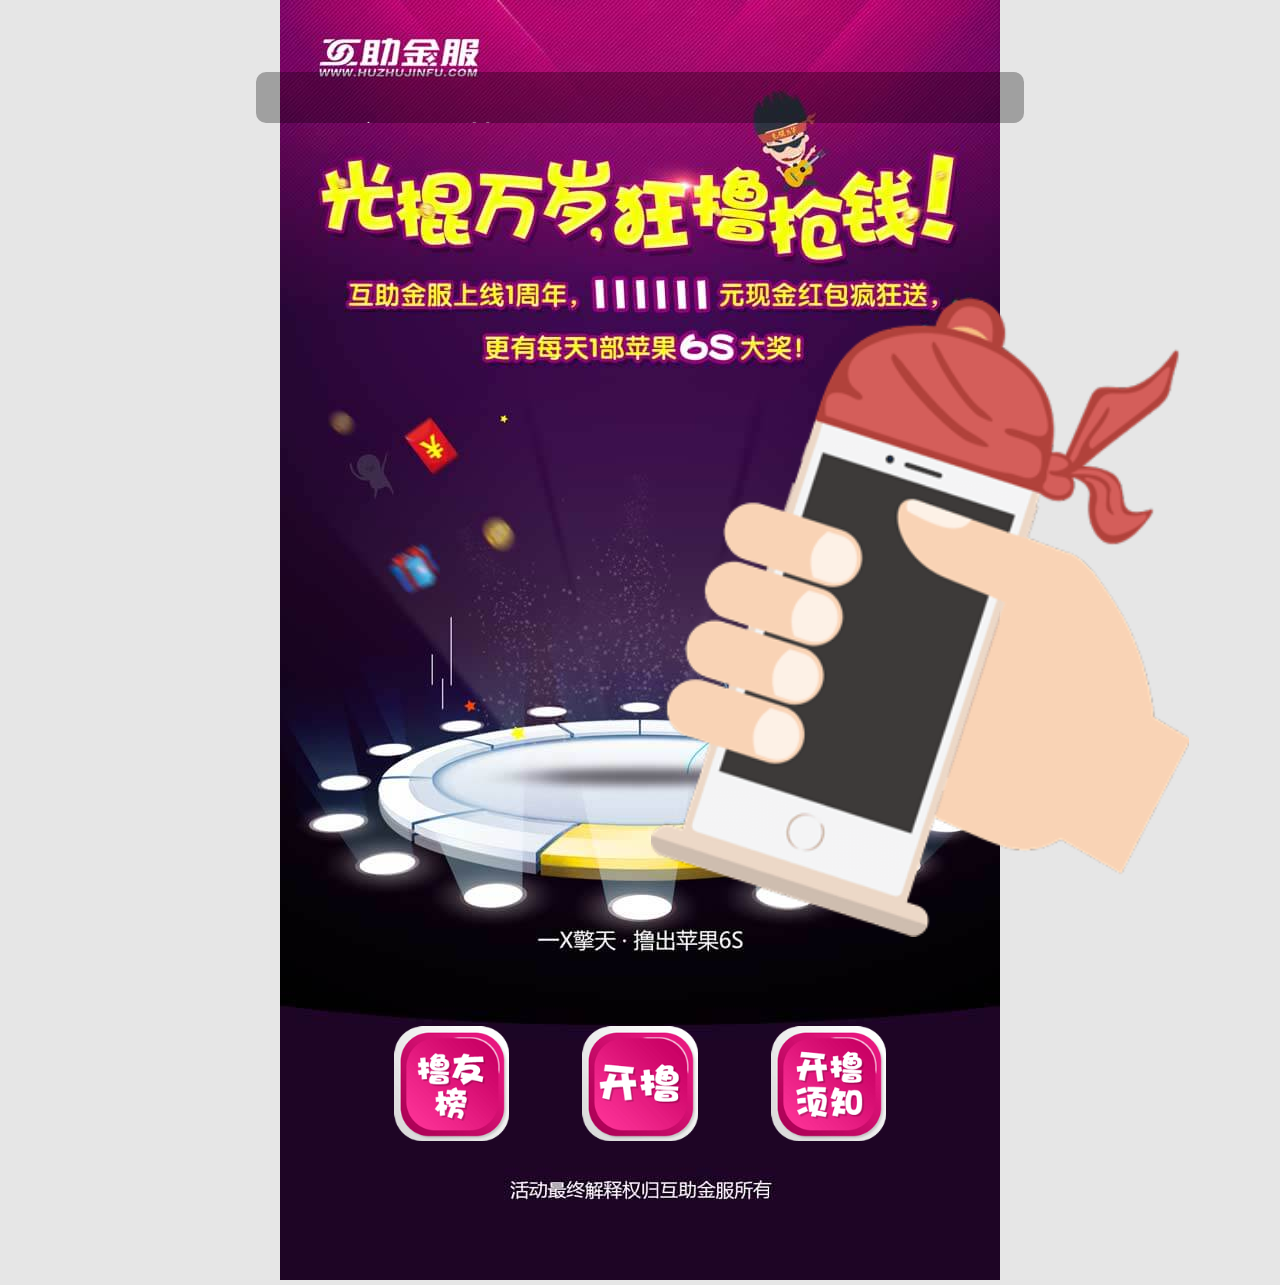
<file: index.html>
<!DOCTYPE html>
<html>

	<head>
		<meta charset="utf-8" />
		<meta name="viewport" content="width=device-width, initial-scale=1, maximum-scale=1, user-scalable=no">
		<script src="http://libs.baidu.com/jquery/1.10.2/jquery.min.js"></script>
		<link rel="stylesheet" type="text/css" href="css/ratchet.min.css" />
		<link rel="stylesheet" type="text/css" href="css/style.css" />
		<script src="js/lol.js" type="text/javascript" charset="utf-8"></script>
		<title></title>
	</head>

	<body ontouchstart>
		<input type="hidden" id="score_hidden" value="0" />
		<div class="_marquee">
			<marquee direction=up scrollamount=1 scrolldelay=100 onmouseover='this.stop()' onmouseout='this.start()'>
				<table>
					<tr>
						<td>用户92**获得11.1元红包+1000元体验金</td>
					</tr>
					<tr>
						<td>用户hg**获得111元红包+1000元体验金</td>
					</tr>
					<tr>
						<td>用户z3**获得11.1元红包+1000元体验金</td>
					</tr>
					<tr>
						<td>用户	ss**获得1.1元红包+1000元体验金</td>
					</tr>
				</table>
			</marquee>
		</div>
		<div class="shake">
			<img id="hand_shake" src="img/hand.png" />
		</div>
		<img src="img/index_bg.jpg" />
		<ul class="bottom_button">
			<li>
				<a id="rank"><img src="img/list_button.png" /></a>
			</li>
			<li id="ll">
				<a id="lol" onclick="send();init()"><img src="img/lol.png" /></a>
			</li>
			<li>
				<a id="notice"><img src="img/rules.png" /></a>
			</li>
		</ul>

		<div class="list">
			<div class="list_wrapper">
				<div class="tittle">
					<img id="tittle_list" src="img/tittle_list.png" />
					<p>
						<b>您已赢得11.1元红包+1000元体验金</b>
					</p>
				</div>
				<div class="list_content">
					<div class="conten_button">
						<button class="btn">分享赢iPhone6S</button>
						<button id="use" class="btn">使用体验金</button>
					</div>
					<div class="rules">
						<p>互助金服1周年庆，疯抢1亿元现金。11月11日~11月21日，玩家打开游戏界面在10秒内疯狂摇动手机参加游戏，根据摇动频率增加积分值，即可获得相应奖品。
						</p>
						<p> 一、积分值对应奖品：</p>
						<div class="">
							<img src="img/award.png" />
						</div>
						<p>二、分享好友获得礼品：</p>
						<p>转发并成功邀请好友第一名：iPhone6S一部； 转发并成功邀请好友参与游戏可获得随机流量；</p>
						<p>三、投资有大奖：</p>
						<p>用体验金投资的1、11、111、1111位投资用户可获得1111元现金红包奖励；</p>
						<p style="text-align: center;">如有疑问请咨询：400-8585-685。</p>
					</div>
					<div class="tiyanjin">
						<div class="content-padded">
							<span class="icon icon-close" style="padding-top: 3%;"></span>
						</div>
						<p id="yellow" style="color:#f6ff02;">1000元已经充值进您 互助金服账户</p>
						<hr />
						<p id="white" style="color:#FFFFFF;">请登录www.huzhujingfu.com领取，账户名为您的手机号，初始密码为123456。</p>
					</div>
					<table id="rank_list">
						<tr>
							<th>Header</th>2w
							<th>Header</th>
							<th>Header</th>
						</tr>
						<tr>
							<td>Data</td>
							<td>Data</td>
							<td>Data</td>
						</tr>
						<tr>
							<td>Data</td>
							<td>Data</td>
							<td>Data</td>
						</tr>
						<tr>
							<td>Data</td>
							<td>Data</td>
							<td>Data</td>
						</tr>
						<tr>
							<td>Data</td>
							<td>Data</td>
							<td>Data</td>
						</tr>
						<tr>
							<td>Data</td>
							<td>Data</td>
							<td>Data</td>
						</tr>
						<tr>
							<td>Data</td>
							<td>Data</td>
							<td>Data</td>
						</tr>
						<tr>
							<td>Data</td>
							<td>Data</td>
							<td>Data</td>
						</tr>
						<tr>
							<td>Data</td>
							<td>Data</td>
							<td>Data</td>
						</tr>
						<tr>
							<td>Data</td>
							<td>Data</td>
							<td>Data</td>
						</tr>
						<tr>
							<td>Data</td>
							<td>Data</td>
							<td>Data</td>
						</tr>
					</table>
				</div>
				<div class="footer_cancel content-padded">
					<img class="icon-close" src="img/close_button.png" />
				</div>
				<img src="img/notice2.png" />
			</div>
		</div>
		<div class="shock">
			<div class="shock_tittle">
				<p>
					倒计时<span id="second">10</span>秒
				</p>
			</div>
			<div class="shock_content">
				<div class="lol_bar"></div>
				<img src="img/shock_bar.png" style="width: 79%;" />
			</div>
		</div>
		<div class="finish">
			<!--<div class="finish_wrapper">-->
			<div class="finish_tittle">
				<p>
					英雄您本次的成绩为<span id="score">0</span>积分，已撸败全国<span id="percent"></span>%对手，获得‘<span><img id="score_tittle" src="img/small_lol.png"/></span>’的终身荣誉称号。
				</p>
			</div>
			<div class="finish_content">
				<img src="img/hongbao1.1.png" />
				<div class="finish_button">
					<a href="">
						<button class="btn">再撸一发</button>
					</a>
					<button class="btn">上传成绩领取红包</button>
				</div>
			</div>
			<div class="footer_tips">
				<p>注：</p>
				<p>互君建议皇上每日只撸三次，并上传您的最佳成绩，领取奖品。 体验金请登陆官网投资，第11、111、1111位使用体验金者奖</p>
			</div>
			<!--</div>-->
		</div>
		<div class="overlay"></div>
	</body>

</html>
</file>
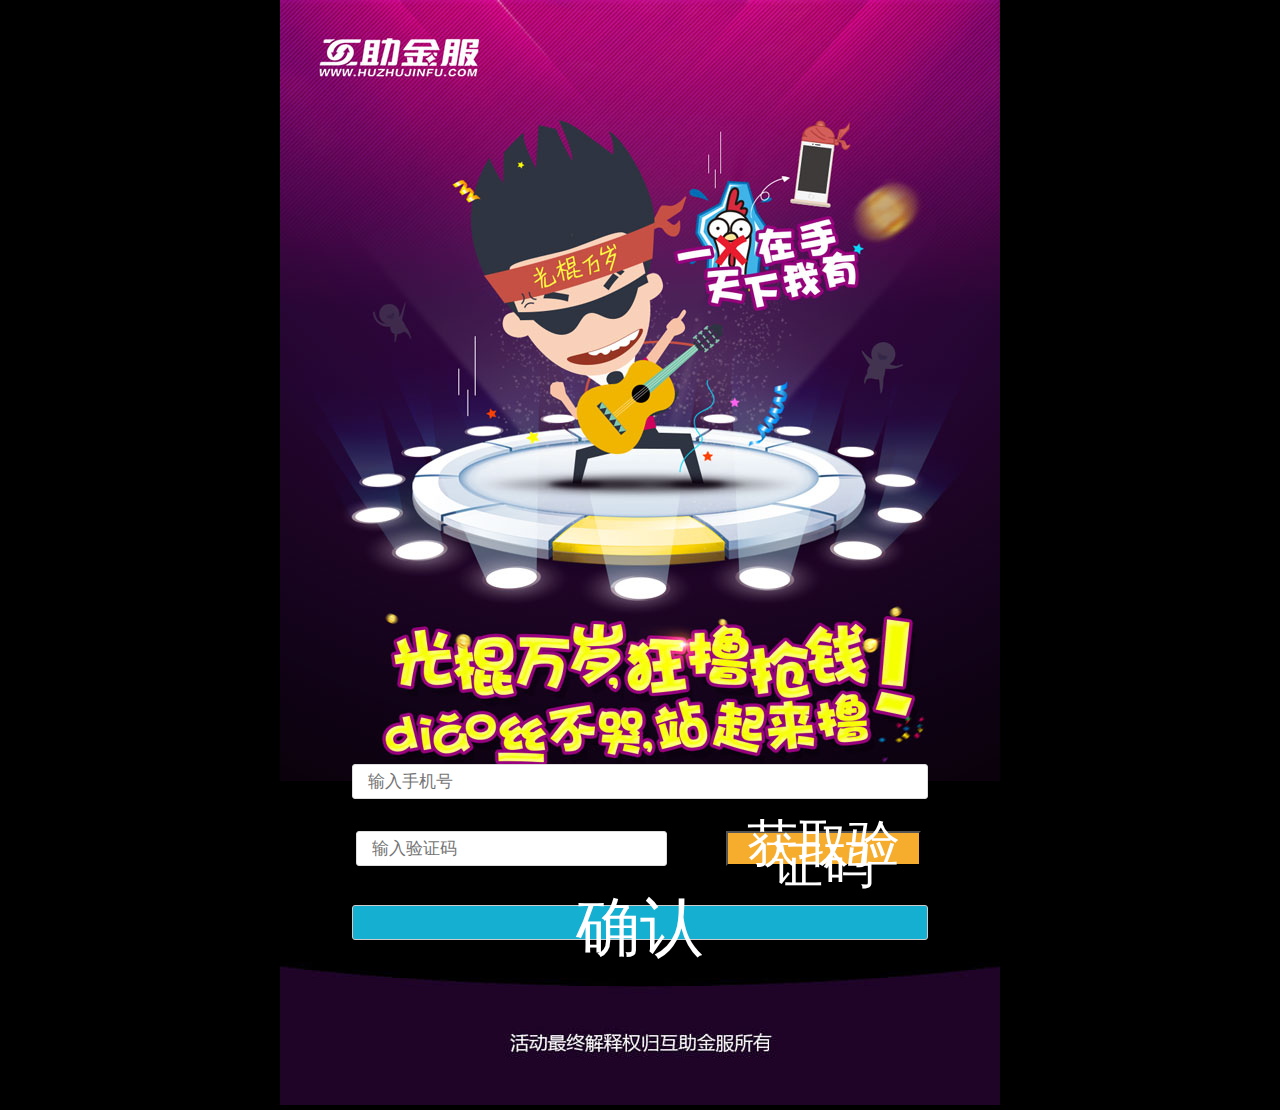
<file: share.html>
<!DOCTYPE html>
<html>

	<head>
		<meta charset="utf-8" />
		<meta name="viewport" content="width=device-width, initial-scale=1, maximum-scale=1, user-scalable=no">
		<script src="http://libs.baidu.com/jquery/1.10.2/jquery.min.js"></script>
		<link rel="stylesheet" type="text/css" href="css/ratchet.min.css" />
		<link rel="stylesheet" type="text/css" href="css/style.css" />
		<script src="js/lol.js" type="text/javascript" charset="utf-8"></script>
	</head>

	<body style="background-color: #000000;">
		<img src="img/share_head.jpg" />
		<div class="share_form">
			<!--<form>-->
				<input type="text" name="" placeholder="输入手机号" id="" />
				<div class="verification">
					<input type="text" name="" placeholder="输入验证码" id="" />
					<button class="">获取验证码</button>
				</div>
				<button id="share" class="btn btn-block">确认</button>
			<!--</form>-->
		</div>
		<img src="img/share_footer.jpg" />
		<!--分享弹窗-->
		<div class="share_wrapper">
			<img src="img/share_overlay.png"/>
		</div>
		<!--遮罩层-->
		<div class="overlay"></div>
	</body>

</html>
</file>
<file: css/style.css>
* {
	margin: 0;
}
/*@font-face {
	font-family: 'Ratchicons';
	src: url('fonts/ratchicons.eot');
	src: local('ratchicons Regular'), local('ratchicons'), url('fonts/ratchicons.woff') format('woff'), url('fonts/ratchicons.ttf') format('truetype'), url('fonts/ratchicons.svg#ratchicons') format('svg');
}*/

img {
	max-width: 100%;
	height: auto;
}
body {
	position: static;
	margin: 0 auto;
	padding: 0;
	width: 100%;
	font-size: 100%;
	font-weight: normal;
	font-family: "microsoft yahei";
	max-width: 720px;
	background-color: #e6e6e6;
	overflow-x: hidden;
	overflow-y: scroll;
	-webkit-overflow-scrolling: touch;
}
.wrapper {
	width: 100%;
}
li a img {
	max-width: 100%;
}
marquee {
	position: absolute;
	top: 8%;
	left: 20%;
	height: 4vw;
	width: 60%;
	background: rgba(0, 0, 0, .3);
	color: #FFFFFF;
	border-radius: 10px;
}
marquee table {
	margin: 0 auto;
}
marquee td {
	height: 2%;
	font-size: 3vw;
	line-height: 4vw;
}
/*首页人手摇晃动作*/

.shake {
	text-align: center;
	position: absolute;
	width: 100%;
	top: 33%;
}
.shake #hand_shake {
	width: 42%;
}
#hand_shake {
	animation: hand_shake 1s infinite;
	-moz-animation: hand_shake 1s infinite;
	-webkit-animation: hand_shake 1s infinite;
	-o-animation: hand_shake 1s infinite;
}
@keyframes hand_shake {
	0% {
		-webkit-transform: rotate(0deg);
		-ms-transform: rotate(0deg);
		transform: rotate(0deg);
	}
	50% {
		-webkit-transform: rotate(-20deg);
		-ms-transform: rotate(-20deg);
		transform: rotate(-20deg)
	}
	100% {
		-webkit-transform: rotate(0deg);
		-ms-transform: rotate(0deg);
		transform: rotate(0deg)
	}
}
@-ms-keyframes hand_shake {
	0% {
		-webkit-transform: rotate(0deg);
		-ms-transform: rotate(0deg);
		transform: rotate(0deg);
	}
	50% {
		-webkit-transform: rotate(-20deg);
		-ms-transform: rotate(-20deg);
		transform: rotate(-20deg)
	}
	100% {
		-webkit-transform: rotate(0deg);
		-ms-transform: rotate(0deg);
		transform: rotate(0deg)
	}
}
@-webkit-keyframes hand_shake {
	0% {
		-webkit-transform: rotate(0deg);
		-ms-transform: rotate(0deg);
		transform: rotate(0deg);
	}
	50% {
		-webkit-transform: rotate(-20deg);
		-ms-transform: rotate(-20deg);
		transform: rotate(-20deg)
	}
	100% {
		-webkit-transform: rotate(0deg);
		-ms-transform: rotate(0deg);
		transform: rotate(0deg)
	}
}
@-moz-keyframes hand_shake {
	0% {
		-webkit-transform: rotate(0deg);
		-ms-transform: rotate(0deg);
		transform: rotate(0deg);
	}
	50% {
		-webkit-transform: rotate(-20deg);
		-ms-transform: rotate(-20deg);
		transform: rotate(-20deg)
	}
	100% {
		-webkit-transform: rotate(0deg);
		-ms-transform: rotate(0deg);
		transform: rotate(0deg)
	}
}
/*首页底部按钮*/

.bottom_button {
	text-align: center;
	max-width: 80%;
	list-style: none;
	margin-top: -40%;
	margin-left: auto;
	margin-right: auto;
	padding-left: 0;
}
.bottom_button li {
	display: inline-block;
	margin: 5% 6%;
	width: 20%;
}
/*遮罩*/

.overlay {
	display: none;
	position: fixed;
	top: 0;
	left: 0;
	right: 0;
	bottom: 0;
	background: rgba(0, 0, 0, .7);
	z-index: 3;
}
/*排行，规则，体验金使用弹窗*/

.list {
	display: none;
	position: fixed;
	margin: auto;
	top: 0;
	right: 0;
	bottom: 0;
	left: 0;
	z-index: 2;
}
.list_wrapper {
	margin: 0 auto;
	max-width: 680px;
	position: relative;
}
.tittle {
	position: absolute;
	text-align: center;
	max-width: 100%;
	z-index: 5;
	top: 15%;
	left: 0;
	right: 0;
}
.tittle img {
	max-width: 30%;
	font-size: 2em;
}
.tittle p {
	margin: 3% 22%;
	font-size: 4vw;
	line-height: 5vw;
	color: #f6ff01;
}
.list_content {
	position: absolute;
	top: 37%;
	left: 0;
	right: 0;
	/*text-align: center;*/
}
.conten_button {
	display: none;
	text-align: center;
}
.conten_button button {
	background-color: #f6ac2d;
	font-size: 3vw;
	width: 32%;
	line-height: 1.5em;
	margin: 0 1%;
	color: white;
}
/*排行*/

.list_content table {
	display: none;
	color: white;
	background-color: #3d3a39;
	margin: -2% auto;
	width: 66.7%;
	border-radius: 1%;
}
td,
th {
	border: 0;
	text-align: center;
	line-height: 5.8vw;
	font-size: 3.6vw;
	width: 1%;
}
/*使用体验金*/

.tiyanjin {
	display: none;
	color: white;
	background-color: #3d3a39;
	margin: 3% auto;
	width: 66.7%;
	border-radius: 1%;
}
.tiyanjin .icon {
	float: right;
}
.tiyanjin #yellow {
	font-size: 5vw;
	line-height: 8vw;
	padding: 13% 5% 2%
}
.tiyanjin #white {
	font-size: 4vw;
	line-height: 7vw;
	padding: 5% 5% 15%
}
.tiyanjin hr {
	position: relative;
	width: 80%;
	left: 10%;
}
.footer_cancel {
	position: absolute;
	text-align: center;
	bottom: 7%;
	left: 0;
	right: 0;
}
/*规则*/

.rules {
	display: none;
	background-color: #3d3a39;
	margin: 3% auto;
	width: 66.7%;
	height: 73vw;
	overflow: auto;
	border-radius: 1%
}
.rules p {
	padding: 5% 5% 0;
	font-size: 4vw;
	line-height: 6vw;
	color: #FFFFFF;
}
/*摇动进度条弹窗*/

.shock {
	display: none;
	position: fixed;
	margin: auto;
	top: 0;
	right: 0;
	bottom: 0;
	left: 0;
	z-index: 4;
	text-align: center;
}
.shock_tittle {
	position: absolute;
	top: 10%;
	right: 0;
	left: 0;
}
.shock p {
	color: #f6ff0a;
	font-size: 4vw;
	line-height: 6vw;
}
.shock_content {
	position: absolute;
	top: 15%;
	text-align: center;
	width: 100%;
}
.lol_bar {
	position: absolute;
	bottom: 24%;
	right: 38.4%;
	width: 23%;
	height: 2%;
	background: #e9b119;
	transition: width 2s;
	-webkit-transition: width 2s;
	z-index: -1;
}
/*摇完弹窗*/

.finish {
	display: none;
	position: fixed;
	margin: auto;
	top: 0;
	right: 0;
	bottom: 0;
	left: 0;
	z-index: 4;
	text-align: center;
}
.finish_wrapper {
	margin: 0 auto;
	max-width: 680px;
	position: relative;
}
.finish_tittle {
	position: absolute;
	text-align: center;
	z-index: 5;
	top: 7%;
}
#score_tittle{
	vertical-align: middle;
}
.finish_tittle p {
	color: #f6ff0a;
	font-size: 4vw;
	line-height: 6vw;
}
.finish_content {
	position: absolute;
	top: 15%;
	text-align: center;
	width: 100%;
}
.finish_content button {
	width: 50%;
	margin: 3% auto;
	background-color: #e9b119;
	color: white;
}
.footer_tips {
	position: absolute;
	bottom: 5%;
}
.footer_tips p {
	margin: 0 5%;
	color: #f6ff0a;
	font-size: 3vw;
}
/*分享页面*/

.share_form {
	background-color: #000000;
	text-align: center;
	margin-top: -5%;
	/*padding: 6%;*/
}
.share_form input {
	width: 80%;
	margin: 2% 5%;
}
.btn-block {
	width: 80%;
	height: 35px;
	margin: 3% auto;
	font-size: 5vw;
	line-height: 1vw;
	background-color: #15afd1;
	color: #FFFFFF;
}
.verification {
	width: 80%;
	margin: 0 auto;
}
.verification button {
	position: relative;
	width: 34%;
	height: 35px;
	margin: 3% 0;
	left: 4.5%;
	font-size: 4vw;
	background-color: #f6ad2d;
	color: #FFFFFF;
	vertical-align: middle;
	padding: 0;
}
.verification input {
	position: relative;
	left: -5%;
	margin: 3% 0;
	width: 54%;
	height: 35px;
	vertical-align: middle;
}
/*分享弹窗*/

.share_wrapper {
	display: none;
	position: fixed;
	margin: auto;
	top: 6%;
	right: 0;
	bottom: 0;
	left: 0;
	z-index: 4;
	text-align: center;
}
</file>
<file: css/ratchet.min.css>
/*!
 * =====================================================
 * Ratchet v2.0.2 (http://goratchet.com)
 * Copyright 2014 Connor Sears
 * Licensed under MIT (https://github.com/twbs/ratchet/blob/master/LICENSE)
 *
 * v2.0.2 designed by @connors.
 * =====================================================
 *//*! normalize.css v3.0.1 | MIT License | git.io/normalize */html{font-family:sans-serif;-webkit-text-size-adjust:100%;-ms-text-size-adjust:100%}body{margin:0}article,aside,details,figcaption,figure,footer,header,hgroup,main,nav,section,summary{display:block}audio,canvas,progress,video{display:inline-block;vertical-align:baseline}audio:not([controls]){display:none;height:0}[hidden],template{display:none}a{background:0 0}a:active,a:hover{outline:0}abbr[title]{border-bottom:1px dotted}b,strong{font-weight:700}dfn{font-style:italic}h1{margin:.67em 0}mark{color:#000;background:#ff0}small{font-size:80%}sub,sup{position:relative;font-size:75%;line-height:0;vertical-align:baseline}sup{top:-.5em}sub{bottom:-.25em}img{border:0}svg:not(:root){overflow:hidden}figure{margin:1em 40px}hr{height:0;-moz-box-sizing:content-box;box-sizing:content-box}pre{overflow:auto}code,kbd,pre,samp{font-family:monospace,monospace;font-size:1em}button,input,optgroup,select,textarea{margin:0;font:inherit;color:inherit}button{overflow:visible}button,select{text-transform:none}button,html input[type=button],input[type=reset],input[type=submit]{-webkit-appearance:button;cursor:pointer}button[disabled],html input[disabled]{cursor:default}button::-moz-focus-inner,input::-moz-focus-inner{padding:0;border:0}input{line-height:normal}input[type=checkbox],input[type=radio]{box-sizing:border-box;padding:0}input[type=number]::-webkit-inner-spin-button,input[type=number]::-webkit-outer-spin-button{height:auto}input[type=search]::-webkit-search-cancel-button,input[type=search]::-webkit-search-decoration{-webkit-appearance:none}fieldset{padding:.35em .625em .75em;margin:0 2px;border:1px solid silver}legend{padding:0;border:0}textarea{overflow:auto}optgroup{font-weight:700}table{border-spacing:0;border-collapse:collapse}td,th{padding:0}*{-webkit-box-sizing:border-box;-moz-box-sizing:border-box;box-sizing:border-box}body{position:fixed;top:0;right:0;bottom:0;left:0;font-family:"Helvetica Neue",Helvetica,sans-serif;font-size:17px;line-height:21px;color:#000;background-color:#fff}a{color:#428bca;text-decoration:none;-webkit-tap-highlight-color:transparent}a:active{color:#3071a9}.content{position:absolute;top:0;right:0;bottom:0;left:0;overflow:auto;-webkit-overflow-scrolling:touch;background-color:#fff}.content>*{-webkit-transform:translateZ(0);-ms-transform:translateZ(0);transform:translateZ(0)}.bar-nav~.content{padding-top:44px}.bar-header-secondary~.content{padding-top:88px}.bar-footer~.content{padding-bottom:44px}.bar-footer-secondary~.content{padding-bottom:88px}.bar-tab~.content{padding-bottom:50px}.bar-footer-secondary-tab~.content{padding-bottom:94px}.content-padded{margin:10px}.pull-left{float:left}.pull-right{float:right}.clearfix:after,.clearfix:before{display:table;content:" "}.clearfix:after{clear:both}h1,h2,h3,h4,h5,h6{margin-top:0;margin-bottom:10px;line-height:1}.h1,h1{font-size:36px}.h2,h2{font-size:30px}.h3,h3{font-size:24px}.h4,h4{font-size:18px}.h5,h5{margin-top:20px;font-size:14px}.h6,h6{margin-top:20px;font-size:12px}p{margin-top:0;margin-bottom:10px;font-size:14px;color:#777}.btn{position:relative;display:inline-block;padding:6px 8px 7px;margin-bottom:0;font-size:12px;font-weight:400;line-height:1;color:#333;text-align:center;white-space:nowrap;vertical-align:top;cursor:pointer;background-color:#fff;border:1px solid #ccc;border-radius:3px}.btn.active,.btn:active{color:inherit;background-color:#ccc}.btn.disabled,.btn:disabled{opacity:.6}.btn-primary{color:#fff;background-color:#428bca;border:1px solid #428bca}.btn-primary.active,.btn-primary:active{color:#fff;background-color:#3071a9;border:1px solid #3071a9}.btn-positive{color:#fff;background-color:#5cb85c;border:1px solid #5cb85c}.btn-positive.active,.btn-positive:active{color:#fff;background-color:#449d44;border:1px solid #449d44}.btn-negative{color:#fff;background-color:#d9534f;border:1px solid #d9534f}.btn-negative.active,.btn-negative:active{color:#fff;background-color:#c9302c;border:1px solid #c9302c}.btn-outlined{background-color:transparent}.btn-outlined.btn-primary{color:#428bca}.btn-outlined.btn-positive{color:#5cb85c}.btn-outlined.btn-negative{color:#d9534f}.btn-outlined.btn-negative:active,.btn-outlined.btn-positive:active,.btn-outlined.btn-primary:active{color:#fff}.btn-link{padding-top:6px;padding-bottom:6px;color:#428bca;background-color:transparent;border:0}.btn-link.active,.btn-link:active{color:#3071a9;background-color:transparent}.btn-block{display:block;width:100%;padding:15px 0;margin-bottom:10px;font-size:18px}input[type=button],input[type=reset],input[type=submit]{width:100%}.btn .badge{margin:-2px -4px -2px 4px;font-size:12px;background-color:rgba(0,0,0,.15)}.btn .badge-inverted,.btn:active .badge-inverted{background-color:transparent}.btn-negative:active .badge-inverted,.btn-positive:active .badge-inverted,.btn-primary:active .badge-inverted{color:#fff}.btn-block .badge{position:absolute;right:0;margin-right:10px}.btn .icon{font-size:inherit}.bar{position:fixed;right:0;left:0;z-index:10;height:44px;padding-right:10px;padding-left:10px;background-color:#fff;border-bottom:1px solid #ddd;-webkit-backface-visibility:hidden;backface-visibility:hidden}.bar-header-secondary{top:44px}.bar-footer{bottom:0}.bar-footer-secondary{bottom:44px}.bar-footer-secondary-tab{bottom:50px}.bar-footer,.bar-footer-secondary,.bar-footer-secondary-tab{border-top:1px solid #ddd;border-bottom:0}.bar-nav{top:0}.title{position:absolute;display:block;width:100%;padding:0;margin:0 -10px;font-size:17px;font-weight:500;line-height:44px;color:#000;text-align:center;white-space:nowrap}.title a{color:inherit}.bar-tab{bottom:0;display:table;width:100%;height:50px;padding:0;table-layout:fixed;border-top:1px solid #ddd;border-bottom:0}.bar-tab .tab-item{display:table-cell;width:1%;height:50px;color:#929292;text-align:center;vertical-align:middle}.bar-tab .tab-item.active,.bar-tab .tab-item:active{color:#428bca}.bar-tab .tab-item .icon{top:3px;width:24px;height:24px;padding-top:0;padding-bottom:0}.bar-tab .tab-item .icon~.tab-label{display:block;font-size:11px}.bar .btn{position:relative;top:7px;z-index:20;padding:6px 12px 7px;margin-top:0;font-weight:400}.bar .btn.pull-right{margin-left:10px}.bar .btn.pull-left{margin-right:10px}.bar .btn-link{top:0;padding:0;font-size:16px;line-height:44px;color:#428bca;border:0}.bar .btn-link.active,.bar .btn-link:active{color:#3071a9}.bar .btn-block{top:6px;padding:7px 0;margin-bottom:0;font-size:16px}.bar .btn-nav.pull-left{margin-left:-5px}.bar .btn-nav.pull-left .icon-left-nav{margin-right:-3px}.bar .btn-nav.pull-right{margin-right:-5px}.bar .btn-nav.pull-right .icon-right-nav{margin-left:-3px}.bar .icon{position:relative;z-index:20;padding-top:10px;padding-bottom:10px;font-size:24px}.bar .btn .icon{top:3px;padding:0}.bar .title .icon{padding:0}.bar .title .icon.icon-caret{top:4px;margin-left:-5px}.bar input[type=search]{height:29px;margin:6px 0}.bar .segmented-control{top:7px;margin:0 auto}.badge{display:inline-block;padding:2px 9px 3px;font-size:12px;line-height:1;color:#333;background-color:rgba(0,0,0,.15);border-radius:100px}.badge.badge-inverted{padding:0 5px 0 0;background-color:transparent}.badge-primary{color:#fff;background-color:#428bca}.badge-primary.badge-inverted{color:#428bca}.badge-positive{color:#fff;background-color:#5cb85c}.badge-positive.badge-inverted{color:#5cb85c}.badge-negative{color:#fff;background-color:#d9534f}.badge-negative.badge-inverted{color:#d9534f}.card{margin:10px;overflow:hidden;background-color:#fff;border:1px solid #ddd;border-radius:6px}.card .table-view{margin-bottom:0;border-top:0;border-bottom:0}.card .table-view .table-view-divider:first-child{top:0;border-top-left-radius:6px;border-top-right-radius:6px}.card .table-view .table-view-divider:last-child{border-bottom-right-radius:6px;border-bottom-left-radius:6px}.card .table-view-cell:last-child{border-bottom:0}.table-view{padding-left:0;margin-top:0;margin-bottom:15px;list-style:none;background-color:#fff;border-top:1px solid #ddd;border-bottom:1px solid #ddd}.table-view-cell{position:relative;padding:11px 65px 11px 15px;overflow:hidden;border-bottom:1px solid #ddd}.table-view-cell:last-child{border-bottom:0}.table-view-cell>a:not(.btn){position:relative;display:block;padding:inherit;margin:-11px -65px -11px -15px;overflow:hidden;color:inherit}.table-view-cell>a:not(.btn):active{background-color:#eee}.table-view-cell p{margin-bottom:0}.table-view-divider{padding-top:6px;padding-bottom:6px;padding-left:15px;margin-top:-1px;margin-left:0;font-weight:500;color:#999;background-color:#fafafa;border-top:1px solid #ddd;border-bottom:1px solid #ddd}.table-view .media,.table-view .media-body{overflow:hidden}.table-view .media-object.pull-left{margin-right:10px}.table-view .media-object.pull-right{margin-left:10px}.table-view-cell>.badge,.table-view-cell>.btn,.table-view-cell>.toggle,.table-view-cell>a>.badge,.table-view-cell>a>.btn,.table-view-cell>a>.toggle{position:absolute;top:50%;right:15px;-webkit-transform:translateY(-50%);-ms-transform:translateY(-50%);transform:translateY(-50%)}.table-view-cell .navigate-left>.badge,.table-view-cell .navigate-left>.btn,.table-view-cell .navigate-left>.toggle,.table-view-cell .navigate-right>.badge,.table-view-cell .navigate-right>.btn,.table-view-cell .navigate-right>.toggle,.table-view-cell .push-left>.badge,.table-view-cell .push-left>.btn,.table-view-cell .push-left>.toggle,.table-view-cell .push-right>.badge,.table-view-cell .push-right>.btn,.table-view-cell .push-right>.toggle,.table-view-cell>a .navigate-left>.badge,.table-view-cell>a .navigate-left>.btn,.table-view-cell>a .navigate-left>.toggle,.table-view-cell>a .navigate-right>.badge,.table-view-cell>a .navigate-right>.btn,.table-view-cell>a .navigate-right>.toggle,.table-view-cell>a .push-left>.badge,.table-view-cell>a .push-left>.btn,.table-view-cell>a .push-left>.toggle,.table-view-cell>a .push-right>.badge,.table-view-cell>a .push-right>.btn,.table-view-cell>a .push-right>.toggle{right:35px}.content>.table-view:first-child{margin-top:15px}button,input,select,textarea{font-family:"Helvetica Neue",Helvetica,sans-serif;font-size:17px}input[type=color],input[type=date],input[type=datetime-local],input[type=datetime],input[type=email],input[type=month],input[type=number],input[type=password],input[type=search],input[type=tel],input[type=text],input[type=time],input[type=url],input[type=week],select,textarea{width:100%;height:35px;-webkit-appearance:none;padding:0 15px;margin-bottom:15px;line-height:21px;background-color:#fff;border:1px solid #ddd;border-radius:3px;outline:0}input[type=search]{-webkit-box-sizing:border-box;-moz-box-sizing:border-box;box-sizing:border-box;padding:0 10px;font-size:16px;border-radius:20px}input[type=search]:focus{text-align:left}textarea{height:auto}select{height:auto;font-size:14px;background-color:#f8f8f8;-webkit-box-shadow:inset 0 1px 1px rgba(0,0,0,.1);box-shadow:inset 0 1px 1px rgba(0,0,0,.1)}.input-group{background-color:#fff}.input-group input,.input-group textarea{margin-bottom:0;background-color:transparent;border-top:0;border-right:0;border-left:0;border-radius:0;-webkit-box-shadow:none;box-shadow:none}.input-row{height:35px;overflow:hidden;border-bottom:1px solid #ddd}.input-row label{float:left;width:35%;padding:8px 15px;font-family:"Helvetica Neue",Helvetica,sans-serif;line-height:1.1}.input-row input{float:right;width:65%;padding-left:0;margin-bottom:0;border:0}.segmented-control{position:relative;display:table;overflow:hidden;font-size:12px;font-weight:400;background-color:#fff;border:1px solid #ccc;border-radius:3px}.segmented-control .control-item{display:table-cell;width:1%;padding-top:6px;padding-bottom:7px;overflow:hidden;line-height:1;color:#333;text-align:center;text-overflow:ellipsis;white-space:nowrap;border-left:1px solid #ccc}.segmented-control .control-item:first-child{border-left-width:0}.segmented-control .control-item:active{background-color:#eee}.segmented-control .control-item.active{background-color:#ccc}.segmented-control-primary{border-color:#428bca}.segmented-control-primary .control-item{color:#428bca;border-color:inherit}.segmented-control-primary .control-item:active{background-color:#cde1f1}.segmented-control-primary .control-item.active{color:#fff;background-color:#428bca}.segmented-control-positive{border-color:#5cb85c}.segmented-control-positive .control-item{color:#5cb85c;border-color:inherit}.segmented-control-positive .control-item:active{background-color:#d8eed8}.segmented-control-positive .control-item.active{color:#fff;background-color:#5cb85c}.segmented-control-negative{border-color:#d9534f}.segmented-control-negative .control-item{color:#d9534f;border-color:inherit}.segmented-control-negative .control-item:active{background-color:#f9e2e2}.segmented-control-negative .control-item.active{color:#fff;background-color:#d9534f}.control-content{display:none}.control-content.active{display:block}.popover{position:fixed;top:55px;left:50%;z-index:20;display:none;width:280px;margin-left:-140px;background-color:#fff;border-radius:6px;-webkit-box-shadow:0 0 15px rgba(0,0,0,.1);box-shadow:0 0 15px rgba(0,0,0,.1);opacity:0;-webkit-transition:all .25s linear;-moz-transition:all .25s linear;transition:all .25s linear;-webkit-transform:translate3d(0,-15px,0);-ms-transform:translate3d(0,-15px,0);transform:translate3d(0,-15px,0)}.popover:before{position:absolute;top:-15px;left:50%;width:0;height:0;margin-left:-15px;content:'';border-right:15px solid transparent;border-bottom:15px solid #fff;border-left:15px solid transparent}.popover.visible{opacity:1;-webkit-transform:translate3d(0,0,0);-ms-transform:translate3d(0,0,0);transform:translate3d(0,0,0)}.popover .bar~.table-view{padding-top:44px}.backdrop{position:fixed;top:0;right:0;bottom:0;left:0;z-index:15;background-color:rgba(0,0,0,.3)}.popover .btn-block{margin-bottom:5px}.popover .btn-block:last-child{margin-bottom:0}.popover .bar-nav{border-bottom:1px solid #ddd;border-top-left-radius:12px;border-top-right-radius:12px;-webkit-box-shadow:none;box-shadow:none}.popover .table-view{max-height:300px;margin-bottom:0;overflow:auto;-webkit-overflow-scrolling:touch;background-color:#fff;border-top:0;border-bottom:0;border-radius:6px}.modal{position:fixed;top:0;z-index:11;width:100%;min-height:100%;overflow:hidden;background-color:#fff;opacity:0;-webkit-transition:-webkit-transform .25s,opacity 1ms .25s;-moz-transition:-moz-transform .25s,opacity 1ms .25s;transition:transform .25s,opacity 1ms .25s;-webkit-transform:translate3d(0,100%,0);-ms-transform:translate3d(0,100%,0);transform:translate3d(0,100%,0)}.modal.active{height:100%;opacity:1;-webkit-transition:-webkit-transform .25s;-moz-transition:-moz-transform .25s;transition:transform .25s;-webkit-transform:translate3d(0,0,0);-ms-transform:translate3d(0,0,0);transform:translate3d(0,0,0)}.slider{width:100%;overflow:hidden;background-color:#000}.slider .slide-group{position:relative;font-size:0;white-space:nowrap;-webkit-transition:all 0s linear;-moz-transition:all 0s linear;transition:all 0s linear}.slider .slide-group .slide{display:inline-block;width:100%;height:100%;font-size:14px;vertical-align:top}.toggle{position:relative;display:block;width:74px;height:30px;background-color:#fff;border:2px solid #ddd;border-radius:20px;-webkit-transition-duration:.2s;-moz-transition-duration:.2s;transition-duration:.2s;-webkit-transition-property:background-color,border;-moz-transition-property:background-color,border;transition-property:background-color,border}.toggle .toggle-handle{position:absolute;top:-1px;left:-1px;z-index:2;width:28px;height:28px;background-color:#fff;border:1px solid #ddd;border-radius:100px;-webkit-transition-duration:.2s;-moz-transition-duration:.2s;transition-duration:.2s;-webkit-transition-property:-webkit-transform,border,width;-moz-transition-property:-moz-transform,border,width;transition-property:transform,border,width}.toggle:before{position:absolute;top:3px;right:11px;font-size:13px;color:#999;text-transform:uppercase;content:"Off"}.toggle.active{background-color:#5cb85c;border:2px solid #5cb85c}.toggle.active .toggle-handle{border-color:#5cb85c;-webkit-transform:translate3d(44px,0,0);-ms-transform:translate3d(44px,0,0);transform:translate3d(44px,0,0)}.toggle.active:before{right:auto;left:15px;color:#fff;content:"On"}.toggle input[type=checkbox]{display:none}.content.fade{left:0;opacity:0}.content.fade.in{opacity:1}.content.sliding{z-index:2;-webkit-transition:-webkit-transform .4s;-moz-transition:-moz-transform .4s;transition:transform .4s;-webkit-transform:translate3d(0,0,0);-ms-transform:translate3d(0,0,0);transform:translate3d(0,0,0)}.content.sliding.left{z-index:1;-webkit-transform:translate3d(-100%,0,0);-ms-transform:translate3d(-100%,0,0);transform:translate3d(-100%,0,0)}.content.sliding.right{z-index:3;-webkit-transform:translate3d(100%,0,0);-ms-transform:translate3d(100%,0,0);transform:translate3d(100%,0,0)}.navigate-left:after,.navigate-right:after,.push-left:after,.push-right:after{position:absolute;top:50%;display:inline-block;font-family:Ratchicons;font-size:inherit;line-height:1;color:#bbb;text-decoration:none;-webkit-transform:translateY(-50%);-ms-transform:translateY(-50%);transform:translateY(-50%);-webkit-font-smoothing:antialiased}.navigate-left:after,.push-left:after{left:15px;content:'\e822'}.navigate-right:after,.push-right:after{right:15px;content:'\e826'}@font-face{font-family:Ratchicons;font-style:normal;font-weight:400;src:url(../fonts/ratchicons.eot);src:url(../fonts/ratchicons.eot?#iefix) format("embedded-opentype"),url(../fonts/ratchicons.woff) format("woff"),url(../fonts/ratchicons.ttf) format("truetype"),url(../fonts/ratchicons.svg#svgFontName) format("svg")}.icon{display:inline-block;font-family:Ratchicons;font-size:24px;line-height:1;text-decoration:none;-webkit-font-smoothing:antialiased}.icon-back:before{content:'\e80a'}.icon-bars:before{content:'\e80e'}.icon-caret:before{content:'\e80f'}.icon-check:before{content:'\e810'}.icon-close:before{content:'\e811'}.icon-code:before{content:'\e812'}.icon-compose:before{content:'\e813'}.icon-download:before{content:'\e815'}.icon-edit:before{content:'\e829'}.icon-forward:before{content:'\e82a'}.icon-gear:before{content:'\e821'}.icon-home:before{content:'\e82b'}.icon-info:before{content:'\e82c'}.icon-list:before{content:'\e823'}.icon-more-vertical:before{content:'\e82e'}.icon-more:before{content:'\e82f'}.icon-pages:before{content:'\e824'}.icon-pause:before{content:'\e830'}.icon-person:before{content:'\e832'}.icon-play:before{content:'\e816'}.icon-plus:before{content:'\e817'}.icon-refresh:before{content:'\e825'}.icon-search:before{content:'\e819'}.icon-share:before{content:'\e81a'}.icon-sound:before{content:'\e827'}.icon-sound2:before{content:'\e828'}.icon-sound3:before{content:'\e80b'}.icon-sound4:before{content:'\e80c'}.icon-star-filled:before{content:'\e81b'}.icon-star:before{content:'\e81c'}.icon-stop:before{content:'\e81d'}.icon-trash:before{content:'\e81e'}.icon-up-nav:before{content:'\e81f'}.icon-up:before{content:'\e80d'}.icon-right-nav:before{content:'\e818'}.icon-right:before{content:'\e826'}.icon-down-nav:before{content:'\e814'}.icon-down:before{content:'\e820'}.icon-left-nav:before{content:'\e82d'}.icon-left:before{content:'\e822'}
</file>
